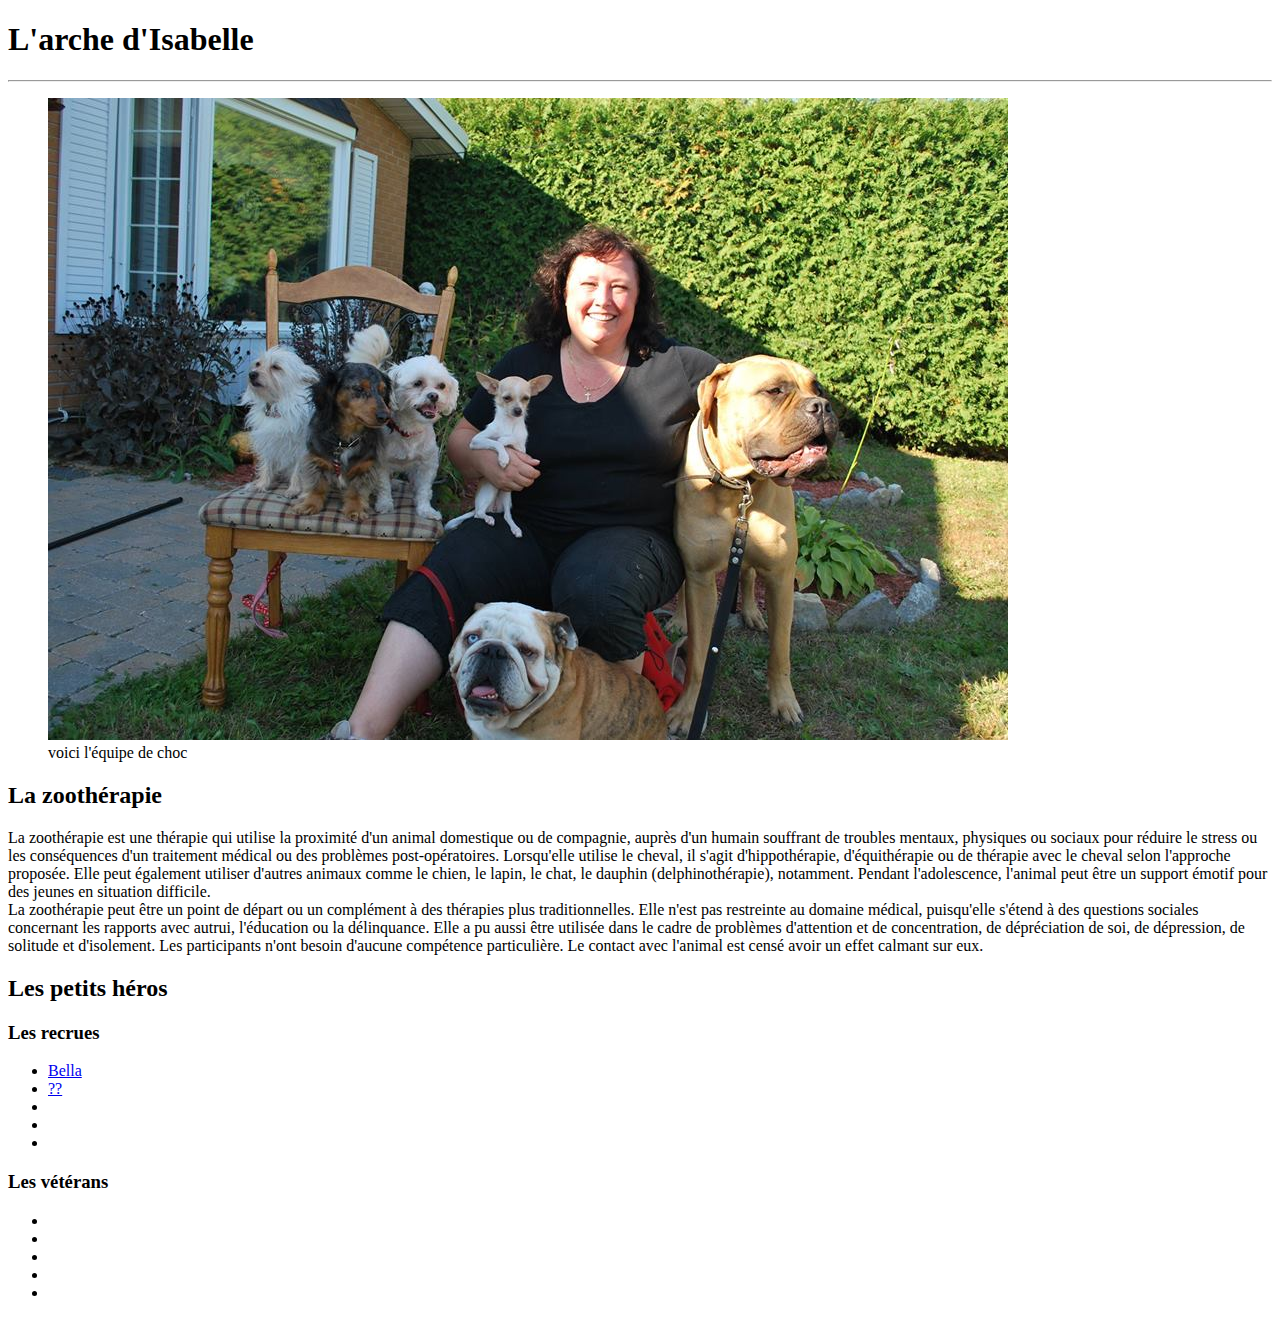
<file: index.html>
<!DOCTYPE html>
<html lang="en">
  <head>
    <meta charset="UTF-8">
    <title>L'arche d'Isabelle</title>
    <link rel="stylesheet" href="style.css">
  </head>
  <body>
    <h1 id="larchedisabelle">L'arche d'Isabelle</h1>
    <hr>
    <div>
        <figure>
            <img src="photos/photoIsa+chien.jpg" alt="Isabelle et ses chiens" title="voici super-princesse, super-will, super-molly, super-Isa, super-Annabelle, super-big et la plus dangereuse Pixel">
            <figcaption>voici l'équipe de choc</figcaption>
        </figure>
    </div>
    <div>
      <h2 id="lazootherapie">La zoothérapie</h2>
      <div>
       La zoothérapie est une thérapie qui utilise la proximité d'un animal domestique ou de compagnie, auprès d'un humain souffrant de troubles mentaux, physiques ou sociaux pour réduire le stress ou les conséquences d'un traitement médical ou des problèmes post-opératoires. Lorsqu'elle utilise le cheval, il s'agit d'hippothérapie, d'équithérapie ou de thérapie avec le cheval selon l'approche proposée. Elle peut également utiliser d'autres animaux comme le chien, le lapin, le chat, le dauphin (delphinothérapie), notamment. Pendant l'adolescence, l'animal peut être un support émotif pour des jeunes en situation difficile.
      </div>
      <div>
        La zoothérapie peut être un point de départ ou un complément à des thérapies plus traditionnelles. Elle n'est pas restreinte au domaine médical, puisqu'elle s'étend à des questions sociales concernant les rapports avec autrui, l'éducation ou la délinquance. Elle a pu aussi être utilisée dans le cadre de problèmes d'attention et de concentration, de dépréciation de soi, de dépression, de solitude et d'isolement. Les participants n'ont besoin d'aucune compétence particulière. Le contact avec l'animal est censé avoir un effet calmant sur eux. 
      </div>
      <!-- téléchargé à http://fr.wikipedia.org/wiki/Zooth%C3%A9rapie -->
      </div>
      <div>
          <h2 id="lespetitsheros">Les petits héros</h2>
          <div>
          <h3 id="lesrecrues">Les recrues</h3>
              <ul>
                  <li><a href="photos/04092014-04092014-_JBP5245.jpg" target="_blank" title="cliquez pour voir une photo">Bella</a></li>
                  <li><a href="photos/04092014-04092014-_JBP5214.jpg" target="_blank" title="cliquez pour voir une photo">??</a></li>
                  <li><a href="" target="_blank" title="cliquez pour voir une photo"></a></li>
                  <li><a href="" target="_blank" title="cliquez pour voir une photo"></a></li>
                  <li><a href="" target="_blank" title="cliquez pour voir une photo"></a></li>
              </ul>
          </div>
          <div>
          <h3 id="lesveterans">Les vétérans</h3>
              <ul>
                  <li><a href="" target="_blank" title="cliquez pour voir une photo"></a></li>
                  <li><a href="" target="_blank" title="cliquez pour voir une photo"></a></li>
                  <li><a href="" target="_blank" title="cliquez pour voir une photo"></a></li>
                  <li><a href="" target="_blank" title="cliquez pour voir une photo"></a></li>
                  <li><a href="" target="_blank" title="cliquez pour voir une photo"></a></li>
              </ul>
          </div>
      </div>
  </body>
</html>
</file>
<file: style.css>
body
{
    background-color: 
}
</file>
